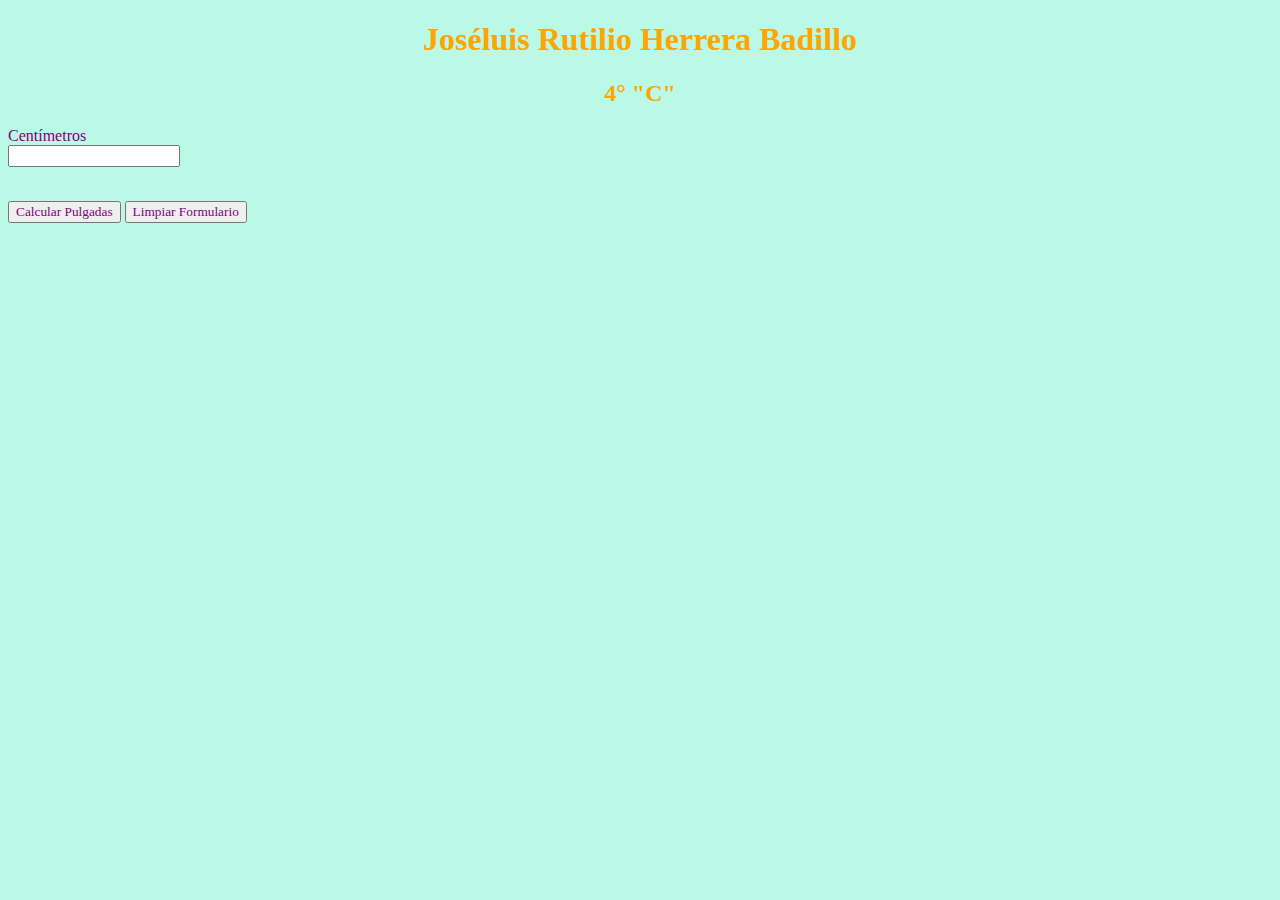
<file: cmapul.html>
<!DOCTYPE html>
<html lang="es">
<head>
	<meta charse="UTF-8">
	<title>Centímetros a Pulgadas</title>
	<link href="estilos/programa.css" rel="stylesheet">
</head>
<body>
	<h1>Joséluis Rutilio Herrera Badillo</h1>
	<h2>4° "C"</h2>
  <form id ="miForm" action="">
<p>Centímetros<br><input type="text" id="CM"><br>
<br></p>
<input type="button" value="Calcular Pulgadas" onclick="alert(Pulg());">
<input type="button" value="Limpiar Formulario" onclick="limpiarFormulario()">
  </form>

<script type="text/javascript" src="interactividad.js"></script>

</body>
</html>
</file>
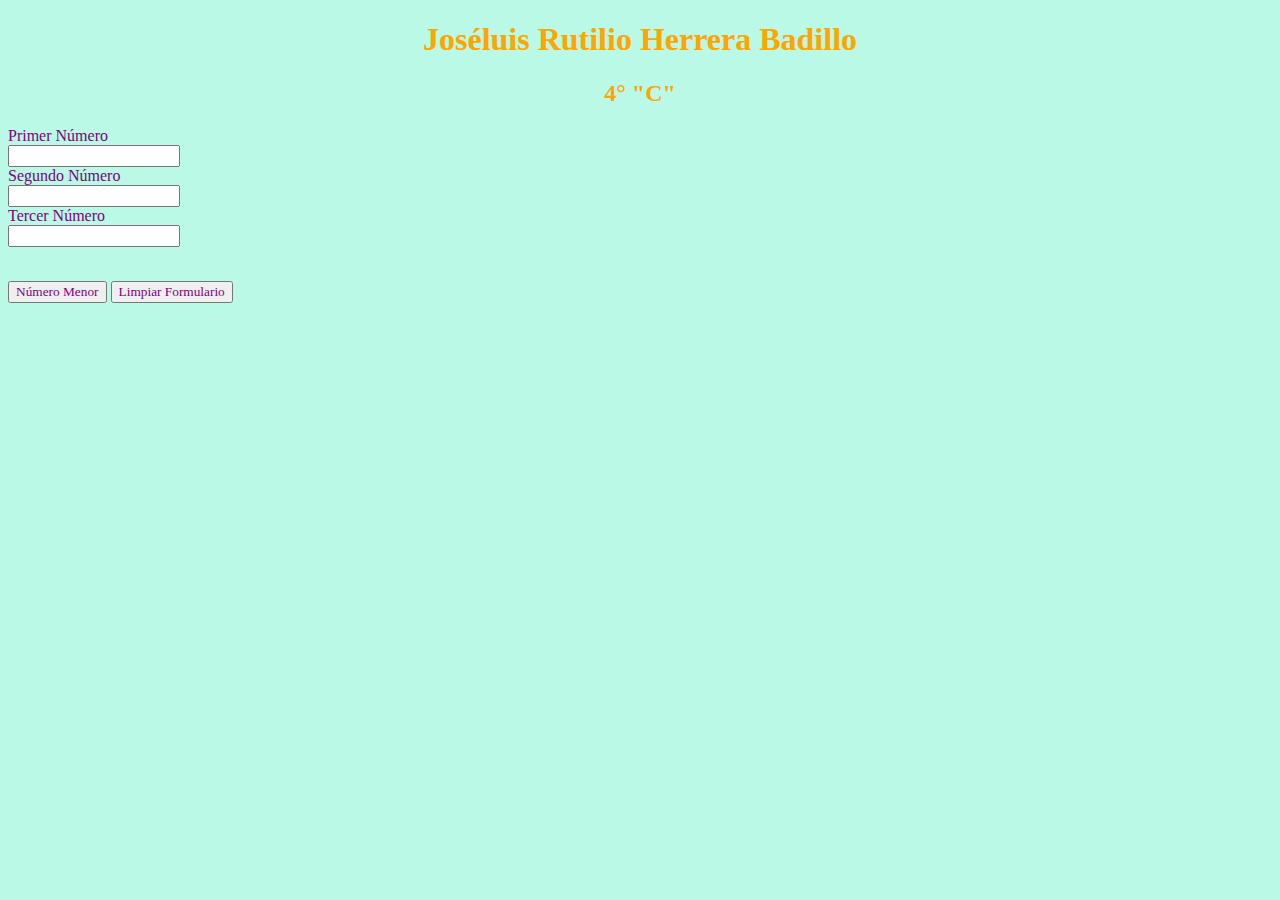
<file: menorde3.html>
<!DOCTYPE html>
<html lang="es">
<head>
	<meta charse="UTF-8">
	<title>Número Menor</title>
	<link href="estilos/programa.css" rel="stylesheet">
</head>
<body>
	<h1>Joséluis Rutilio Herrera Badillo</h1>
	<h2>4° "C"</h2>
  <form id ="miForm" action="">
<p>Primer Número<br><input type="text" id="N1"><br>
Segundo Número<br><input type="text" id="N2"><br>
Tercer Número<br><input type="text" id="N3"><br>
<br></p>
<input type="button" value="Número Menor" onclick="alert(NuMe());">
<input type="button" value="Limpiar Formulario" onclick="limpiarFormulario()">
  </form>

<script type="text/javascript" src="interactividad.js"></script>

</body>
</html>
</file>
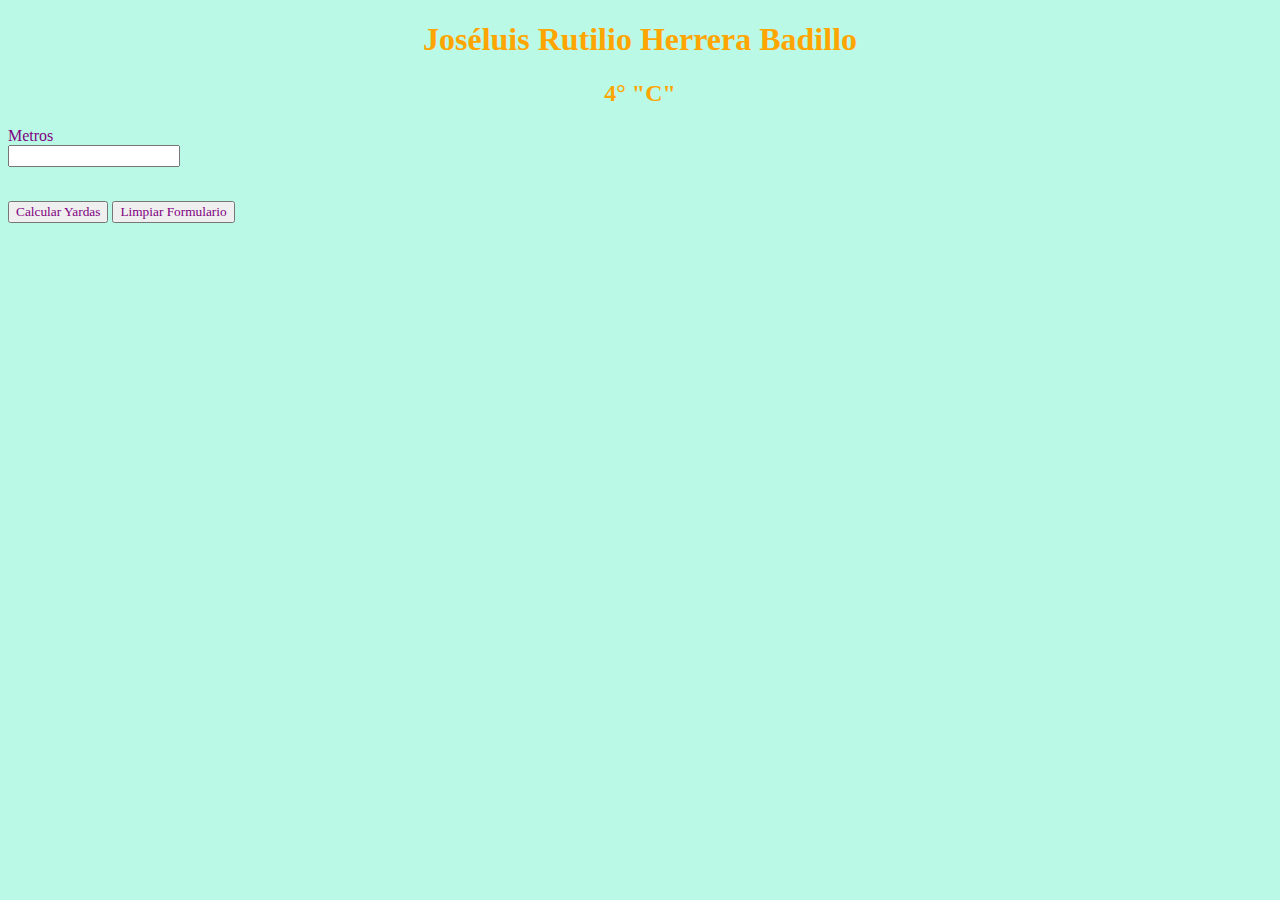
<file: mtsayard.html>
<!DOCTYPE html>
<html lang="es">
<head>
	<meta charse="UTF-8">
	<title>Metros a Yardas</title>
	<link href="estilos/programa.css" rel="stylesheet">
</head>
<body>
	<h1>Joséluis Rutilio Herrera Badillo</h1>
	<h2>4° "C"</h2>
  <form id ="miForm" action="">
<p>Metros<br><input type="text" id="MTS"><br>
<br></p>
<input type="button" value="Calcular Yardas" onclick="alert(Yar());">
<input type="button" value="Limpiar Formulario" onclick="limpiarFormulario()">
  </form>

<script type="text/javascript" src="interactividad.js"></script>

</body>
</html>
</file>
<file: estilos/programa.css>
body{
	background-color: #B9F9E5;
}

h1{
   text-align: center;
   font-family: Times New Roman;
   color: orange;
}

h2{
   text-align: center;
   font-family: Times New Roman;
   color: orange;
}

p{
  font-family: Bell MT;
  color: purple;
}

input{
	  font-family: Bell MT;
	  color: purple;
}

a{
  font-family: Times New Roman;
  color: blue;
}
</file>
